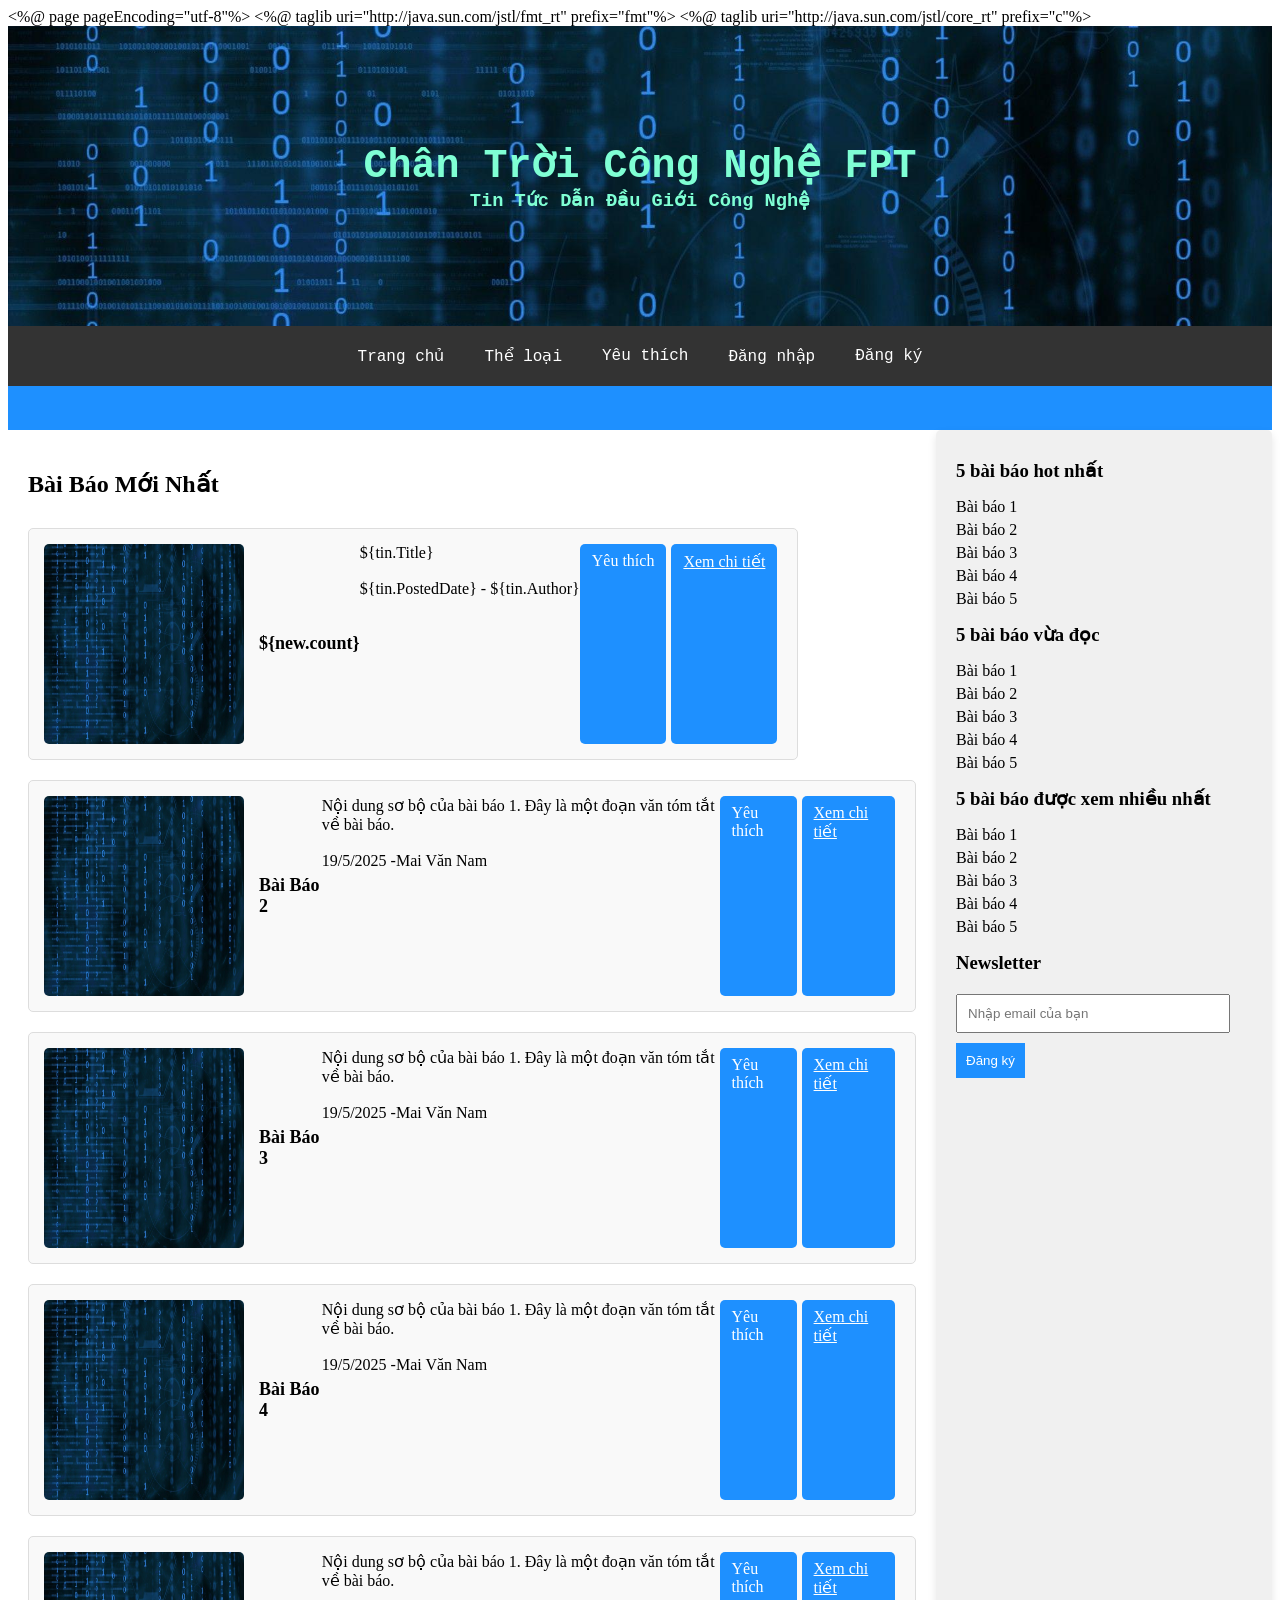
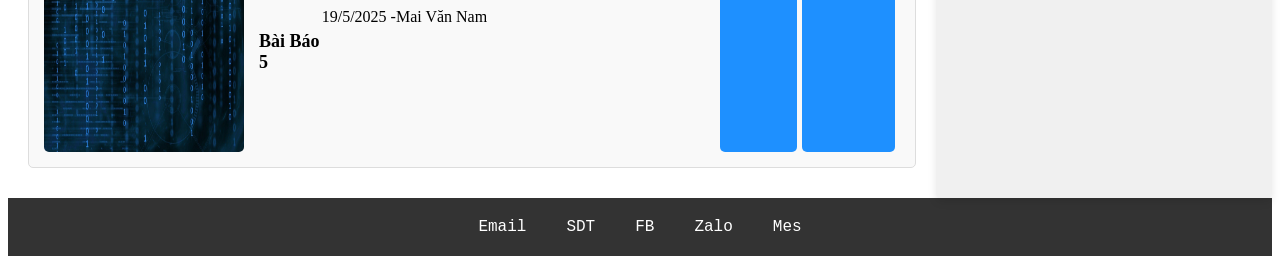
<file: ASM1.3_Java3/src/main/webapp/Views_ASM/index.htm>
<%@ page pageEncoding="utf-8"%>
<%@ taglib uri="http://java.sun.com/jstl/fmt_rt" prefix="fmt"%>
<%@ taglib uri="http://java.sun.com/jstl/core_rt" prefix="c"%>
<!DOCTYPE html>
<html lang="en">
  <head>
    <meta charset="UTF-8" />
    <meta name="viewport" content="width=device-width, initial-scale=1.0" />
    <title>Trang Chủ</title>
    <link rel="stylesheet" href="cssindex.css" />
  </head>
  <body>
    <div class="container">
      <header>
        <img src="./img/image.png" alt="Bị lỗi" />
        <div class="text-overlay">
          <h1>Chân Trời Công Nghệ FPT</h1>
          <h3>Tin Tức Dẫn Đầu Giới Công Nghệ</h3>
        </div>
      </header>
      <!-- Thanh điều hướng -->
      <nav>
        <a href="#">Trang chủ</a>
        <div class="dropdown">
          <a href="#">Thể loại</a>
          <ul class="dropdown-menu">
            <li><a href="#">Tất Cả</a></li>
            <li><a href="#">Tin Mới</a></li>
            <li><a href="#">Giải trí</a></li>
            <li><a href="#">Công Nghệ Mới</a></li>
            <li><a href="#">Sản Phẩm Công Nghệ Mới Ra Mắt</a></li>
          </ul>
        </div>
        <a href="#">Yêu thích</a>
        <a href="#">Đăng nhập</a>
        <a href="#">Đăng ký</a>
      </nav>
      <!-- Hàng chữ chạy -->
      <marquee behavior="scroll" direction="left" class="scrolling-text">
        Nhà Cái Đến Từ Châu Âu
      </marquee>
      <!-- Nội dung chính -->
      <div class="main">
        <div class="content">
          <h2>Bài Báo Mới Nhất</h2>
          <c:forEach var="tin" items="${list}" varStatus="new">
	          	<div class="news-article">
		            <img src="./img/image.png" alt="Bài báo 1" />
		            <h3>${new.count}</h3>
		            <div>
		              <p>${tin.Title}</p>
		              <br />
		              <p>${tin.PostedDate} - ${tin.Author}</p>
		            </div>
		            <a class="favorite-button">Yêu thích</a>
		            <a class="detail-button" href="./chitiet/chitiet.html">Xem chi tiết</a>
	          </div>
          </c:forEach>
          <div class="news-article">
            <img src="./img/image.png" alt="Bài báo 2" />
            <h3>Bài Báo 2</h3>
            <div>
              <p>
                Nội dung sơ bộ của bài báo 1. Đây là một đoạn văn tóm tắt về bài
                báo.
              </p>
              <br />
              <p>19/5/2025 -Mai Văn Nam</p>
            </div>
            <a class="favorite-button">Yêu thích</a>
            <a class="detail-button" href="./chitiet/chitiet.html">Xem chi tiết</a>
          </div>
          <div class="news-article">
            <img src="./img/image.png" alt="Bài báo 3" />
            <h3>Bài Báo 3</h3>
            <div>
              <p>
                Nội dung sơ bộ của bài báo 1. Đây là một đoạn văn tóm tắt về bài
                báo.
              </p>
              <br />
              <p>19/5/2025 -Mai Văn Nam</p>
            </div>
            <a class="favorite-button">Yêu thích</a>
            <a class="detail-button" href="./chitiet/chitiet.html">Xem chi tiết</a>
          </div>
          <div class="news-article">
            <img src="./img/image.png" alt="Bài báo 4" />
            <h3>Bài Báo 4</h3>
            <div>
              <p>
                Nội dung sơ bộ của bài báo 1. Đây là một đoạn văn tóm tắt về bài
                báo.
              </p>
              <br />
              <p>19/5/2025 -Mai Văn Nam</p>
            </div>
            <a class="favorite-button">Yêu thích</a>
            <a class="detail-button" href="./chitiet/chitiet.html">Xem chi tiết</a>
          </div>
          <div class="news-article">
            <img src="./img/image.png" alt="Bài báo 5" />
            <h3>Bài Báo 5</h3>
            <div>
              <p>
                Nội dung sơ bộ của bài báo 1. Đây là một đoạn văn tóm tắt về bài
                báo.
              </p>
              <br />
              <p>19/5/2025 -Mai Văn Nam</p>
            </div>
            <a class="favorite-button">Yêu thích</a>
            <a class="detail-button" href="./chitiet/chitiet.html">Xem chi tiết</a>
          </div>
        </div>
        <!-- Phần bên phải -->
        <div class="sidebar-right">
          <h3>5 bài báo hot nhất</h3>
          <ul>
            <li>Bài báo 1</li>
            <li>Bài báo 2</li>
            <li>Bài báo 3</li>
            <li>Bài báo 4</li>
            <li>Bài báo 5</li>
          </ul>

          <h3>5 bài báo vừa đọc</h3>
          <ul>
            <li>Bài báo 1</li>
            <li>Bài báo 2</li>
            <li>Bài báo 3</li>
            <li>Bài báo 4</li>
            <li>Bài báo 5</li>
          </ul>

          <h3>5 bài báo được xem nhiều nhất</h3>
          <ul>
            <li>Bài báo 1</li>
            <li>Bài báo 2</li>
            <li>Bài báo 3</li>
            <li>Bài báo 4</li>
            <li>Bài báo 5</li>
          </ul>

          <h3>Newsletter</h3>
          <input type="email" placeholder="Nhập email của bạn" />
          <button>Đăng ký</button>
        </div>
      </div>
      <footer>
        <nav>
          <a href="#">Email</a>
          <a href="#">SDT</a>
          <a href="#">FB</a>
          <a href="#">Zalo</a>
          <a href="#">Mes</a>
        </nav>
      </footer>
    </div>
  </body>
</html>
</file>
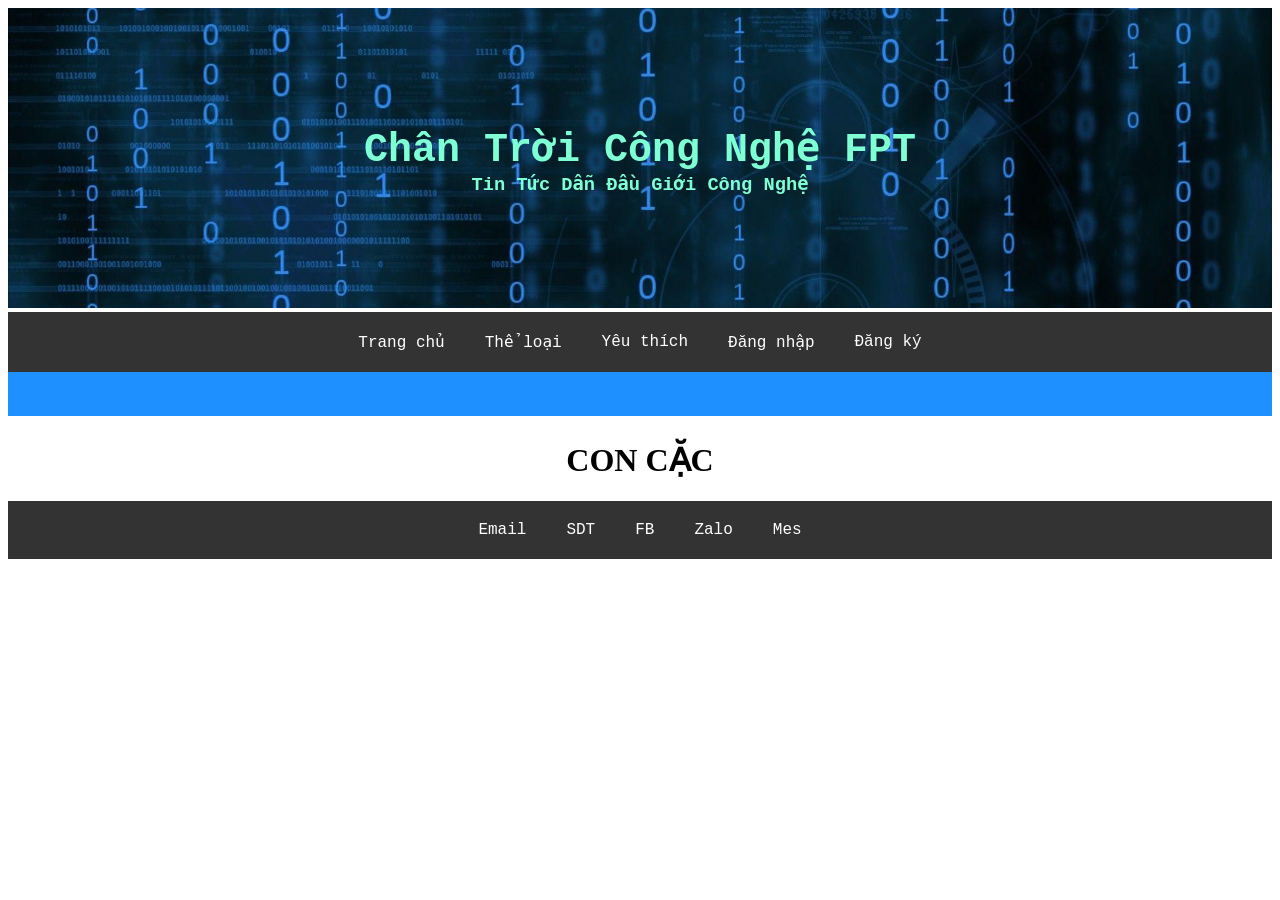
<file: ASM1.3_Java3/src/main/webapp/Views_ASM/DN_DK/Login.htm>
<!DOCTYPE html>
<html lang="en">
  <head>
    <meta charset="UTF-8" />
    <meta name="viewport" content="width=device-width, initial-scale=1.0" />
    <title>LOGIN</title>
    <link rel="stylesheet" href="../cssindex.css" />
  </head>
  <body>
    <div class="container">
      <header>
        <img src="../img/image.png" alt="Bị lỗi" />
        <div class="text-overlay">
          <h1>Chân Trời Công Nghệ FPT</h1>
          <h3>Tin Tức Dẫn Đầu Giới Công Nghệ</h3>
        </div>
      </header>
      <!-- Thanh điều hướng -->
      <nav>
        <a href="#">Trang chủ</a>
        <div class="dropdown">
          <a href="#">Thể loại</a>
          <ul class="dropdown-menu">
            <li><a href="#">Tất Cả</a></li>
            <li><a href="#">Tin Mới</a></li>
            <li><a href="#">Giải trí</a></li>
            <li><a href="#">Công Nghệ Mới</a></li>
            <li><a href="#">Sản Phẩm Công Nghệ Mới Ra Mắt</a></li>
          </ul>
        </div>
        <a href="#">Yêu thích</a>
        <a href="#">Đăng nhập</a>
        <a href="#">Đăng ký</a>
      </nav>
      <!-- Hàng chữ chạy -->
      <marquee behavior="scroll" direction="left" class="scrolling-text">
        Nhà Cái Đến Từ Châu Âu
      </marquee>

      <div style="margin: 0 auto; width: 100%; text-align: center">
        <h1>CON CẶC</h1>
      </div>
      <footer>
        <nav>
          <a href="#">Email</a>
          <a href="#">SDT</a>
          <a href="#">FB</a>
          <a href="#">Zalo</a>
          <a href="#">Mes</a>
        </nav>
      </footer>
    </div>
  </body>
</html>
</file>
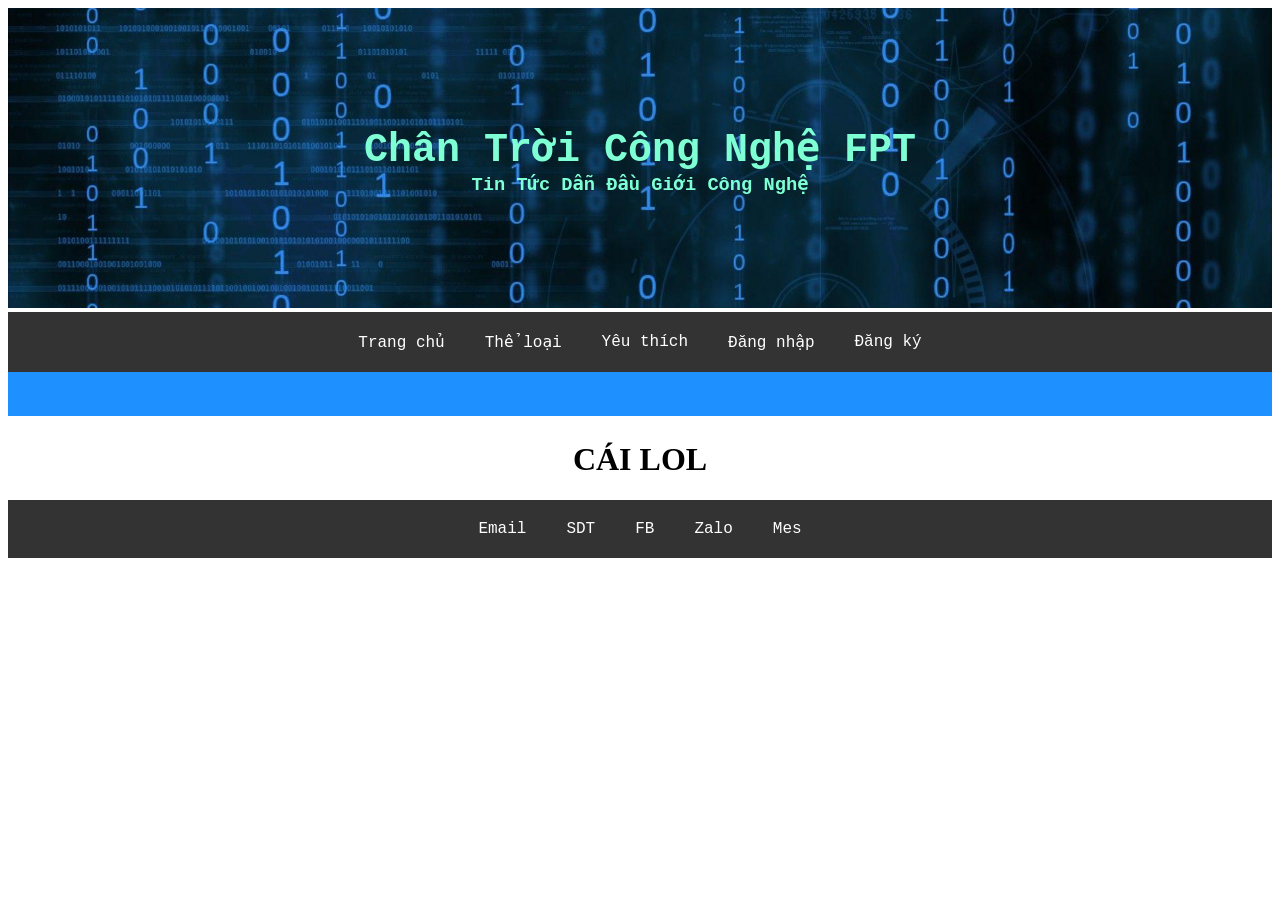
<file: ASM1.3_Java3/src/main/webapp/Views_ASM/DN_DK/Resgin.htm>
<!DOCTYPE html>
<html lang="en">
  <head>
    <meta charset="UTF-8" />
    <meta name="viewport" content="width=device-width, initial-scale=1.0" />
    <title>RESGIN</title>
    <link rel="stylesheet" href="../cssindex.css" />
  </head>
  <body>
    <div class="container">
      <header>
        <img src="../img/image.png" alt="Bị lỗi" />
        <div class="text-overlay">
          <h1>Chân Trời Công Nghệ FPT</h1>
          <h3>Tin Tức Dẫn Đầu Giới Công Nghệ</h3>
        </div>
      </header>
      <!-- Thanh điều hướng -->
      <nav>
        <a href="#">Trang chủ</a>
        <div class="dropdown">
          <a href="#">Thể loại</a>
          <ul class="dropdown-menu">
            <li><a href="#">Tất Cả</a></li>
            <li><a href="#">Tin Mới</a></li>
            <li><a href="#">Giải trí</a></li>
            <li><a href="#">Công Nghệ Mới</a></li>
            <li><a href="#">Sản Phẩm Công Nghệ Mới Ra Mắt</a></li>
          </ul>
        </div>
        <a href="#">Yêu thích</a>
        <a href="#">Đăng nhập</a>
        <a href="#">Đăng ký</a>
      </nav>
      <!-- Hàng chữ chạy -->
      <marquee behavior="scroll" direction="left" class="scrolling-text">
        Nhà Cái Đến Từ Châu Âu
      </marquee>

      <div style="margin: 0 auto; width: 100%; text-align: center">
        <h1>CÁI LOL</h1>
      </div>
      <footer>
        <nav>
          <a href="#">Email</a>
          <a href="#">SDT</a>
          <a href="#">FB</a>
          <a href="#">Zalo</a>
          <a href="#">Mes</a>
        </nav>
      </footer>
    </div>
  </body>
</html>
</file>
<file: ASM1.3_Java3/src/main/webapp/Views_ASM/cssindex.css>
.container {
  max-width: 1400px;
  margin: 0 auto;
}

header {
  position: relative;
  text-align: center;
  color: aquamarine;
}

header img {
  width: 100%;
  height: 300px;
  object-fit: cover;
}

/* Canh giữa văn bản */
.text-overlay {
  position: absolute;
  top: 50%;
  left: 50%;
  transform: translate(-50%, -50%);
  color: aquamarine;
  font-family: "Courier New", Courier, monospace;
}

.text-overlay h1 {
  font-size: 40px;
  margin: 0;
}

.text-overlay h3 {
  margin: 0;
}

/* Style cho thanh điều hướng */
nav {
  display: flex;
  justify-content: center;
  background-color: #333;
  padding: 10px 0;
}

nav a {
  color: white;
  text-decoration: none;
  padding: 10px 20px;
  font-family: "Courier New", Courier, monospace;
  transition: background-color 0.3s;
  position: relative;
}

nav a:hover {
  background-color: #555;
}

/* Dropdown cho Thể loại */
.dropdown {
  position: relative;
}

.dropdown-menu {
  display: none;
  position: absolute;
  top: 100%;
  left: 0;
  background-color: #333;
  padding: 0;
  margin: 0;
  list-style-type: none;
  width: 150px;
}

.dropdown-menu a {
  display: block;
  padding: 10px;
  color: white;
  text-decoration: none;
}

.dropdown-menu a:hover {
  background-color: #555;
}

/* Hiển thị menu khi hover vào Thể loại */
.dropdown:hover .dropdown-menu {
  display: block;
}
nav {
  display: flex;
  justify-content: center;
  align-items: center; /* Canh giữa theo chiều dọc */
  background-color: #333;
  padding: 10px 0;
}

nav a {
  color: white;
  text-decoration: none;
  padding: 10px 20px;
  font-family: "Courier New", Courier, monospace;
  transition: background-color 0.3s;
  display: inline-block;
  height: 100%; /* Đảm bảo cùng chiều cao */
}

nav a:hover {
  background-color: #555;
}
/* Style cho thanh điều hướng thứ hai */
.nav-secondary {
  display: flex; /* Thay đổi để căn chỉnh nằm ngang */
  justify-content: center; /* Canh giữa các mục */
  background-color: #1e90ff; /* Màu nền cho thanh điều hướng thứ hai */
  padding: 10px 0; /* Thêm padding cho thanh */
}

.nav-secondary a {
  color: white;
  padding: 10px 20px; /* Thêm padding cho các liên kết */
  text-decoration: none; /* Bỏ gạch chân */
}

.nav-secondary a:hover {
  background-color: #1c86ee; /* Hiệu ứng hover */
}
/* Style cho thanh điều hướng thứ hai */
.nav-secondary {
  display: flex; /* Thay đổi để căn chỉnh nằm ngang */
  justify-content: center; /* Canh giữa các mục */
  background-color: #1e90ff; /* Màu nền cho thanh điều hướng thứ hai */
  padding: 10px 0; /* Thêm padding cho thanh */
}

.nav-secondary a {
  color: white;
  padding: 10px 20px; /* Thêm padding cho các liên kết */
  text-decoration: none; /* Bỏ gạch chân */
}

/* Thanh điều hướng chính */
.nav-primary {
  display: flex; /* Hiển thị thành hàng ngang */
  justify-content: center; /* Canh giữa các mục */
  background-color: #333; /* Màu nền cho thanh điều hướng chính */
  padding: 10px 0; /* Thêm padding cho thanh điều hướng */
}

.nav-primary a {
  color: white;
  text-decoration: none;
  padding: 10px 20px; /* Thêm padding cho mỗi liên kết */
}

.nav-primary a:hover {
  background-color: #555; /* Hiệu ứng hover cho thanh điều hướng chính */
}
/* main */
.main {
  display: flex;
  margin: 0 auto;
}
.content {
  /* Để trống cho nội dung khác */
  padding: 20px;
  flex: 3;
}
/* Style cho phần sidebar bên phải */
.sidebar-right {
  position: relative; /* Đặt position relative */
  top: 0px; /* Khoảng cách từ menu đến sidebar */
  right: 0; /* Đặt ở bên phải */
  background-color: #f0f0f0; /* Màu nền cho sidebar */
  padding: 20px; /* Thêm padding cho sidebar */
  width: 250px; /* Chiều rộng của sidebar */
  border-radius: 5px; /* Bo góc cho sidebar */
  box-shadow: 0 4px 8px rgba(0, 0, 0, 0.1); /* Thêm bóng cho sidebar */
  /* float: right; Đặt sidebar nằm bên phải */
  flex: 1;
}

.sidebar-right h3 {
  margin: 10px 0; /* Khoảng cách giữa các tiêu đề */
}

.sidebar-right ul {
  list-style-type: none; /* Bỏ dấu đầu dòng cho danh sách */
  padding: 0; /* Bỏ padding cho danh sách */
}

.sidebar-right ul li {
  margin: 5px 0; /* Khoảng cách giữa các mục danh sách */
}

.sidebar-right input[type="email"] {
  width: calc(100% - 22px); /* Chiều rộng cho ô nhập */
  padding: 10px; /* Thêm padding cho ô nhập */
  margin-top: 10px; /* Khoảng cách từ tiêu đề đến ô nhập */
}

.sidebar-right button {
  padding: 10px; /* Thêm padding cho nút */
  margin-top: 10px; /* Khoảng cách từ ô nhập đến nút */
  background-color: #1e90ff; /* Màu nền cho nút */
  color: white; /* Màu chữ cho nút */
  border: none; /* Bỏ viền cho nút */
  cursor: pointer; /* Hiệu ứng con trỏ khi di chuột vào nút */
}

.sidebar-right button:hover {
  background-color: #1c86ee; /* Hiệu ứng hover cho nút */
}
/* Hàng chữ chạy */
.scrolling-text {
  background-color: #1e90ff; /* Màu nền cho hàng chữ */
  color: white; /* Màu chữ */
  font-size: 20px; /* Kích thước chữ */
  padding: 10px; /* Khoảng cách bên trong */
  text-align: center; /* Căn giữa chữ */
}
/* Style cho phần nội dung chính */

/* Style cho các bài báo */
.news-article {
  background-color: #f9f9f9; /* Màu nền cho bài báo */
  border: 1px solid #ddd; /* Viền cho bài báo */
  border-radius: 5px; /* Bo góc cho bài báo */
  padding: 15px; /* Khoảng cách bên trong */
  margin: 10px 0; /* Khoảng cách giữa các bài báo */
  display: flex; /* Sử dụng flexbox */
  float: left;
  height: 200px;
  /* width: 70%; */
}

/* Hình ảnh trong bài báo */
.news-article img {
  width: 200px; /* Chiều rộng hình ảnh */
  height: auto; /* Chiều cao tự động */
  margin-right: 15px; /* Khoảng cách bên phải hình ảnh */
  border-radius: 5px; /* Bo góc cho hình ảnh */
  float: left;
}

/* Tiêu đề bài báo */
.news-article h3 {
  margin: auto 0; /* Bỏ margin cho tiêu đề */
  font-size: 18px; /* Kích thước chữ */
}
.news-article p {
  margin: auto 0;
}
/* Nút yêu thích và xem chi tiết */
.favorite-button,
.detail-button {
  background-color: #1e90ff; /* Màu nền cho nút */
  color: white; /* Màu chữ cho nút */
  border: none; /* Bỏ viền cho nút */
  padding: 8px 12px; /* Padding cho nút */
  cursor: pointer; /* Hiệu ứng con trỏ khi di chuột vào nút */
  margin-right: 5px; /* Khoảng cách giữa các nút */
  border-radius: 5px; /* Bo góc cho nút */
}

.favorite-button:hover,
.detail-button:hover {
  background-color: #1c86ee; /* Hiệu ứng hover cho nút */
}
/* chân trang */
/* footer {
  width: 100%;
  margin: 0 auto;
  height: 100px;
  background-color: #333;
}
footer div {
  margin: 0 auto;
} */
</file>
